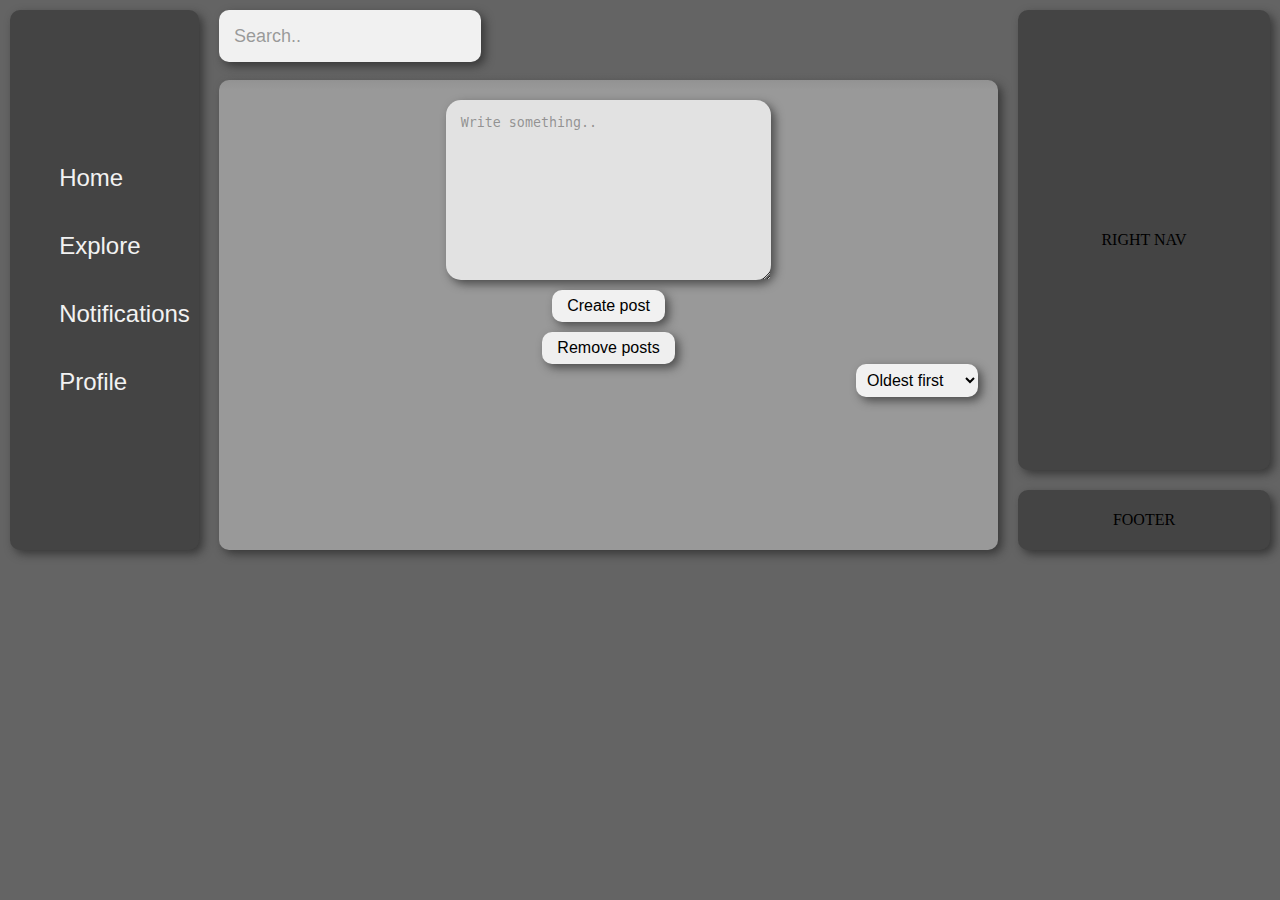
<file: index.html>
<!DOCTYPE html>
<html lang="en">
  <head>
    <meta charset="UTF-8" />
    <meta http-equiv="X-UA-Compatible" content="IE=edge" />
    <meta name="viewport" content="width=device-width, initial-scale=1.0" />
    <title>Social Media Platform Or Smth</title>
    <link rel="stylesheet" href="index.css" />
    <link
      rel="stylesheet"
      href="//use.fontawesome.com/releases/v5.0.7/css/all.css"
    />
    <script src="index.js" defer></script>
  </head>
  <body>
    <div class="container">
      <div class="item left-nav">
        <ul>
          <li><a href="#home">Home</a></li>
          <li><a href="#explore">Explore</a></li>
          <li><a href="#notifications">Notifications</a></li>
          <li><a href="#pofile">Profile</a></li>
        </ul>
      </div>
      <div class="item header">
        <form action="">
          <input type="text" id="search-bar" placeholder="Search.." />
        </form>
      </div>
      <i class="fa fa-bars header fa-xl" id="header-icon"></i>
      <div class="header header-mask-up"></div>
      <div class="header header-mask-down"></div>

      <!-- MAIN CONTAINER -->
      <div class="item main" id="main">
        <form id="post-input-form">
          <textarea
            type="text"
            id="post-input"
            name="post-input"
            class="post-input-field main-element"
            placeholder="Write something.."
          ></textarea>
        </form>

        <button
          type="button"
          onclick="addNewPost()"
          class="simple-button create-post-button main-element"
        >
          Create post
        </button>
        <button
          type="button"
          onclick="removeAllPosts()"
          class="simple-button remove-posts-button main-element"
        >
          Remove posts
        </button>
        <label for="sort-posts-by">
          <select name="sort-posts-by" id="sort-posts-by">
            <option value="oldest" selected="selected">Oldest first</option>
            <option value="newest">Newest first</option>
            <option value="alphabetical">Alphabetical</option>
          </select>
        </label>

        <div id="posts-container"></div>
      </div>
      <!-- END OF MAIN CONTAINER -->

      <div class="item right-nav">RIGHT NAV</div>
      <div class="item footer">FOOTER</div>
    </div>
  </body>
</html>
</file>
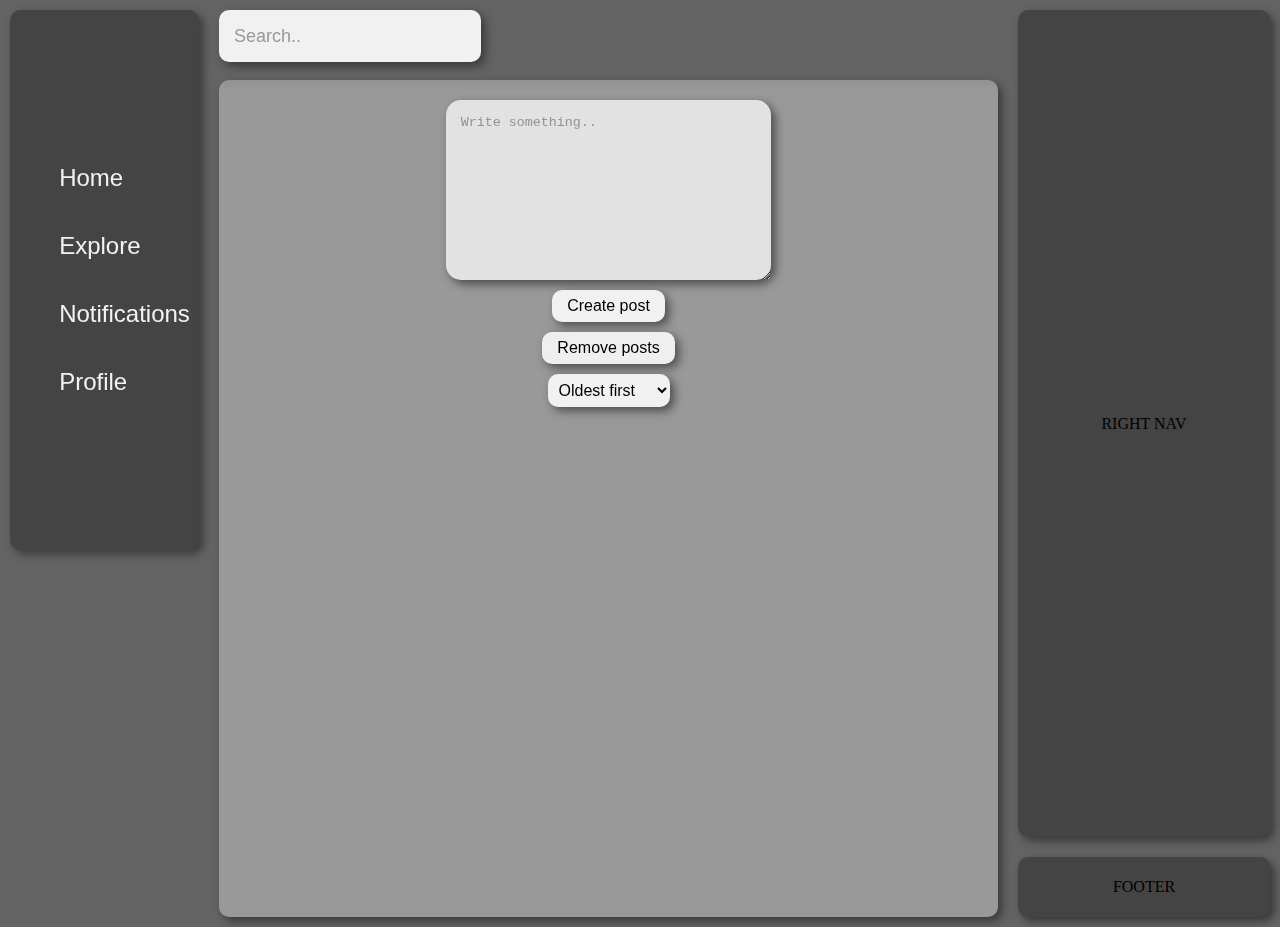
<file: docs/index.html>
<!DOCTYPE html>
<html lang="en">
  <head>
    <meta charset="UTF-8" />
    <meta http-equiv="X-UA-Compatible" content="IE=edge" />
    <meta name="viewport" content="width=device-width, initial-scale=1.0" />
    <title>Social Media Platform Or Smth</title>
    <link rel="stylesheet" href="index.css" />
    <link
      rel="stylesheet"
      href="//use.fontawesome.com/releases/v5.0.7/css/all.css"
    />
    <script src="index.js" defer></script>
  </head>
  <body>
    <div class="container">
      <div class="item left-nav">
        <ul>
          <li><a href="#home">Home</a></li>
          <li><a href="#explore">Explore</a></li>
          <li><a href="#notifications">Notifications</a></li>
          <li><a href="#pofile">Profile</a></li>
        </ul>
      </div>
      <div class="item header">
        <form action="">
          <input type="text" id="search-bar" placeholder="Search.." />
        </form>
      </div>
      <i class="fa fa-bars header fa-xl" id="header-icon"></i>
      <div class="header header-mask-up"></div>
      <div class="header header-mask-down"></div>

      <!-- MAIN CONTAINER -->
      <div class="item main" id="main">
        <form id="post-input-form">
          <textarea
            type="text"
            id="post-input"
            name="post-input"
            class="post-input-field main-element"
            placeholder="Write something.."
          ></textarea>
        </form>

        <button
          type="button"
          onclick="addNewPost()"
          class="simple-button create-post-button main-element"
        >
          Create post
        </button>
        <button
          type="button"
          onclick="removeAllPosts()"
          class="simple-button remove-posts-button main-element"
        >
          Remove posts
        </button>
        <label for="sort-posts-by">
          <select name="sort-posts-by" id="sort-posts-by" class="main-element">
            <option value="oldest" selected="selected">Oldest first</option>
            <option value="newest">Newest first</option>
            <option value="alphabetical">Alphabetical</option>
          </select>
        </label>

        <iframe
          class="map main-element"
          src="https://www.google.com/maps/d/embed?mid=1UDAfWF4UHp2pTKmqjXVtd7cXwtV5lLIh&ehbc=2E312F"
          width="640"
          height="480"
        ></iframe>

        <div id="posts-container"></div>
      </div>
      <!-- END OF MAIN CONTAINER -->

      <div class="item right-nav">RIGHT NAV</div>
      <div class="item footer">FOOTER</div>
    </div>
  </body>
</html>
</file>
<file: index.css>
body {
  padding: 0;
  margin: 0;
  background-color: rgb(100, 100, 100);
}

.container {
  display: grid;
  grid-template-columns: 15% auto 20%;
  grid-template-rows: 50px auto 60px;
  gap: 20px 20px;
  margin: 10px;
  grid-template-areas:
    "left-nav header right-nav"
    "left-nav main right-nav"
    "left-nav main footer";
}

.item {
  border-radius: 10px;
}

.left-nav {
  grid-area: left-nav;
  display: flex;
  flex-direction: column;
  justify-content: center;
  align-items: center;
  background-color: #444;
  box-shadow: 4px 4px 10px rgba(27, 27, 27, 0.6);

  position: sticky;
  top: 10px;
  height: 60vh;
  box-sizing: border-box;
}
.left-nav ul {
  list-style-type: none;
}
.left-nav li {
  text-decoration: none;
  padding-top: 20px;
  padding-bottom: 20px;
}
/* 
.left-nav ul li a:hover {
  background-color: red;
  padding: 5px;
}
*/

.left-nav a {
  color: #f2f2f2;
  text-decoration: none;
  font-size: 24px;
  font-family: "Trebuchet MS", "Lucida Sans Unicode", "Lucida Grande",
    "Lucida Sans", Arial, sans-serif;
}
.left-nav a:hover {
  background-color: rgb(105, 105, 105);
}
.right-nav {
  grid-area: right-nav;
  display: flex;
  justify-content: center;
  align-items: center;
  background-color: #444;
  box-shadow: 4px 4px 10px rgba(27, 27, 27, 0.6);
}

.header {
  grid-area: header;
  top: 10px;

  z-index: 2;
}

#search-bar {
  border-radius: 10px;
  border: none;
  height: 50px;

  background-color: #f1f1f1;
  box-shadow: 4px 4px 10px rgba(27, 27, 27, 0.6);
  font-size: 18px;

  padding-left: 15px;
  padding-right: 15px;
}

#search-bar:focus,
#search-bar:hover {
  background-color: #ffffff;
}

#search-bar::placeholder {
  /* Chrome, Firefox, Opera, Safari 10.1+ */
  color: rgba(66, 66, 66, 0.5);
  opacity: 1; /* Firefox */
}

#search-bar:-ms-input-placeholder {
  /* Internet Explorer 10-11 */
  color: rgba(66, 66, 66, 0.5);
}

#search-bar::-ms-input-placeholder {
  /* Microsoft Edge */
  color: rgba(66, 66, 66, 0.5);
}

#header-icon {
  display: none;
}

.header-mask-up {
  display: flex;
  justify-content: center;
  align-items: center;
  /* background-color: rgb(100, 100, 100); */

  position: sticky;
  box-sizing: border-box;
  top: 10px;

  height: 60px;
  width: 100%;
  /* margin: 0 auto; */
  z-index: 1;
}

.header-mask-down {
  display: flex;
  justify-content: center;
  align-items: center;
  /* background-color: rgb(100, 100, 100); */
  /* background: rgb(100, 100, 100); */
  background: linear-gradient(
    0deg,
    rgba(100, 100, 100, 0) 0%,
    rgba(100, 100, 100, 1) 100%
  );

  position: sticky;
  box-sizing: border-box;
  top: 0;

  height: 80px;
  width: 100%;
  z-index: 1;
}

.footer {
  grid-area: footer;
  display: flex;
  justify-content: center;
  align-items: center;
  background-color: #444;
  box-shadow: 4px 4px 10px rgba(22, 22, 22, 0.6);
}

.main {
  grid-area: main;

  padding: 20px;
  background-color: #999;
  font-size: large;
  font-family: "Times New Roman", Times, serif;
  box-shadow: 4px 4px 10px rgba(27, 27, 27, 0.6);

  z-index: 0;
}

.main-element {
  margin: 0 auto;

  /* width: 50%; */
}

.main-element p {
  text-align: center;
}

#post-input {
  background-color: #e2e2e2;
  box-shadow: 4px 4px 10px rgba(22, 22, 22, 0.6);
  width: 40%;
  resize: vertical;
  padding: 15px;
  border-radius: 15px;
  border: 0;
  height: 150px;

  display: flex;
}

#post-input:hover,
#post-input:focus {
  background-color: #ffffff;
}

#post-input::placeholder {
  /* Chrome, Firefox, Opera, Safari 10.1+ */
  color: rgba(66, 66, 66, 0.5);
  opacity: 1; /* Firefox */
}

#post-input:-ms-input-placeholder {
  /* Internet Explorer 10-11 */
  color: rgba(66, 66, 66, 0.5);
}

#post-input::-ms-input-placeholder {
  /* Microsoft Edge */
  color: rgba(66, 66, 66, 0.5);
}

#sort-posts-by {
  background-color: #f1f1f1;
  border: none;
  box-shadow: 4px 4px 10px rgba(27, 27, 27, 0.6);
  border-radius: 10px;
  color: rgb(0, 0, 0);
  padding: 7px;
  font-size: 16px;
  float: right;

  /* float: right; */
}

#sort-posts-by:hover {
  background-color: #ffffff;
}

#sort-posts-by:active {
  background-color: #c2c2c2;
}

.simple-button {
  border: none;
  box-shadow: 4px 4px 10px rgba(27, 27, 27, 0.6);
  border-radius: 10px;
  padding: 7px 15px;
  text-align: center;
  text-decoration: none;

  display: flex;

  font-size: 16px;
  margin-top: 10px;
}

.simple-button:hover {
  background-color: #ffffff;
}

.simple-button:active {
  background-color: #c2c2c2;
}

.create-post-button {
  background-color: #f1f1f1;
  color: rgb(0, 0, 0);
}

.remove-posts-button:hover {
  background-color: #e4c6c6;
}

.remove-posts-button:active {
  background-color: #ff9898;
}

@media screen and (max-width: 768px) {
  .container {
    display: grid;
    grid-template-columns: auto;
    grid-template-rows: 50px auto 60px;
    gap: 20px 20px;
    margin: 10px;
    grid-template-areas:
      "header"
      "main"
      "footer";
  }
  .left-nav {
    display: none;
  }
  .right-nav {
    display: none;
  }
  #header-icon {
    display: inline;
    margin-top: 4%;
    margin-right: 80%;
    z-index: 2;
    width: 40px;
    height: 40px;
  }
}
</file>
<file: docs/index.css>
body {
  padding: 0;
  margin: 0;
  background-color: rgb(100, 100, 100);
}

.container {
  display: grid;
  grid-template-columns: 15% auto 20%;
  grid-template-rows: 50px auto 60px;
  gap: 20px 20px;
  margin: 10px;
  grid-template-areas:
    "left-nav header right-nav"
    "left-nav main right-nav"
    "left-nav main footer";
}

.item {
  border-radius: 10px;
}

.left-nav {
  grid-area: left-nav;
  display: flex;
  flex-direction: column;
  justify-content: center;
  align-items: center;
  background-color: #444;
  box-shadow: 4px 4px 10px rgba(27, 27, 27, 0.6);

  position: sticky;
  top: 10px;
  height: 60vh;
  box-sizing: border-box;
}
.left-nav ul {
  list-style-type: none;
}
.left-nav li {
  text-decoration: none;
  padding-top: 20px;
  padding-bottom: 20px;
}
/* 
.left-nav ul li a:hover {
  background-color: red;
  padding: 5px;
}
*/

.left-nav a {
  color: #f2f2f2;
  text-decoration: none;
  font-size: 24px;
  font-family: "Trebuchet MS", "Lucida Sans Unicode", "Lucida Grande",
    "Lucida Sans", Arial, sans-serif;
}
.left-nav a:hover {
  background-color: rgb(105, 105, 105);
}
.right-nav {
  grid-area: right-nav;
  display: flex;
  justify-content: center;
  align-items: center;
  background-color: #444;
  box-shadow: 4px 4px 10px rgba(27, 27, 27, 0.6);
}

.header {
  grid-area: header;
  top: 10px;

  z-index: 2;
}

#search-bar {
  border-radius: 10px;
  border: none;
  height: 50px;

  background-color: #f1f1f1;
  box-shadow: 4px 4px 10px rgba(27, 27, 27, 0.6);
  font-size: 18px;

  padding-left: 15px;
  padding-right: 15px;
}

#search-bar:focus,
#search-bar:hover {
  background-color: #ffffff;
}

#search-bar::placeholder {
  /* Chrome, Firefox, Opera, Safari 10.1+ */
  color: rgba(66, 66, 66, 0.5);
  opacity: 1; /* Firefox */
}

#search-bar:-ms-input-placeholder {
  /* Internet Explorer 10-11 */
  color: rgba(66, 66, 66, 0.5);
}

#search-bar::-ms-input-placeholder {
  /* Microsoft Edge */
  color: rgba(66, 66, 66, 0.5);
}

#header-icon {
  display: none;
}

.header-mask-up {
  display: flex;
  justify-content: center;
  align-items: center;
  /* background-color: rgb(100, 100, 100); */

  position: sticky;
  box-sizing: border-box;
  top: 10px;

  height: 60px;
  width: 100%;
  /* margin: 0 auto; */
  z-index: 1;
}

.header-mask-down {
  display: flex;
  justify-content: center;
  align-items: center;
  /* background-color: rgb(100, 100, 100); */
  /* background: rgb(100, 100, 100); */
  background: linear-gradient(
    0deg,
    rgba(100, 100, 100, 0) 0%,
    rgba(100, 100, 100, 1) 100%
  );

  position: sticky;
  box-sizing: border-box;
  top: 0;

  height: 80px;
  width: 100%;
  z-index: 1;
}

.footer {
  grid-area: footer;
  display: flex;
  justify-content: center;
  align-items: center;
  background-color: #444;
  box-shadow: 4px 4px 10px rgba(22, 22, 22, 0.6);
}

.main {
  grid-area: main;

  padding: 20px;
  background-color: #999;
  font-size: large;
  font-family: "Times New Roman", Times, serif;
  box-shadow: 4px 4px 10px rgba(27, 27, 27, 0.6);

  z-index: 0;
}

.main-element {
  margin: 0 auto;

  /* width: 50%; */
}

.main-element p {
  text-align: center;
}

#post-input {
  background-color: #e2e2e2;
  box-shadow: 4px 4px 10px rgba(22, 22, 22, 0.6);
  width: 40%;
  resize: vertical;
  padding: 15px;
  border-radius: 15px;
  border: 0;
  height: 150px;

  display: flex;
}

#post-input:hover,
#post-input:focus {
  background-color: #ffffff;
}

#post-input::placeholder {
  /* Chrome, Firefox, Opera, Safari 10.1+ */
  color: rgba(66, 66, 66, 0.5);
  opacity: 1; /* Firefox */
}

#post-input:-ms-input-placeholder {
  /* Internet Explorer 10-11 */
  color: rgba(66, 66, 66, 0.5);
}

#post-input::-ms-input-placeholder {
  /* Microsoft Edge */
  color: rgba(66, 66, 66, 0.5);
}

#sort-posts-by {
  background-color: #f1f1f1;
  border: none;
  box-shadow: 4px 4px 10px rgba(27, 27, 27, 0.6);
  border-radius: 10px;
  color: rgb(0, 0, 0);
  padding: 7px;
  font-size: 16px;
  margin-top: 10px;

  display: flex;

  /* float: right; */
}

#sort-posts-by:hover {
  background-color: #ffffff;
}

#sort-posts-by:active {
  background-color: #c2c2c2;
}

.simple-button {
  border: none;
  box-shadow: 4px 4px 10px rgba(27, 27, 27, 0.6);
  border-radius: 10px;
  padding: 7px 15px;
  text-align: center;
  text-decoration: none;

  display: flex;

  font-size: 16px;
  margin-top: 10px;
}

.simple-button:hover {
  background-color: #ffffff;
}

.simple-button:active {
  background-color: #c2c2c2;
}

.create-post-button {
  background-color: #f1f1f1;
  color: rgb(0, 0, 0);
}

.remove-posts-button:hover {
  background-color: #e4c6c6;
}

.remove-posts-button:active {
  background-color: #ff9898;
}

.map {
  border-radius: 15px;
  border: none;
  margin-top: 10px;

  display: flex;
}

@media screen and (max-width: 768px) {
  .container {
    display: grid;
    grid-template-columns: auto;
    grid-template-rows: 50px auto 60px;
    gap: 20px 20px;
    margin: 10px;
    grid-template-areas:
      "header"
      "main"
      "footer";
  }
  .left-nav {
    display: none;
  }
  .right-nav {
    display: none;
  }
  #header-icon {
    display: inline;
    margin-top: 4%;
    margin-right: 80%;
    z-index: 2;
    width: 40px;
    height: 40px;
  }
}
</file>
